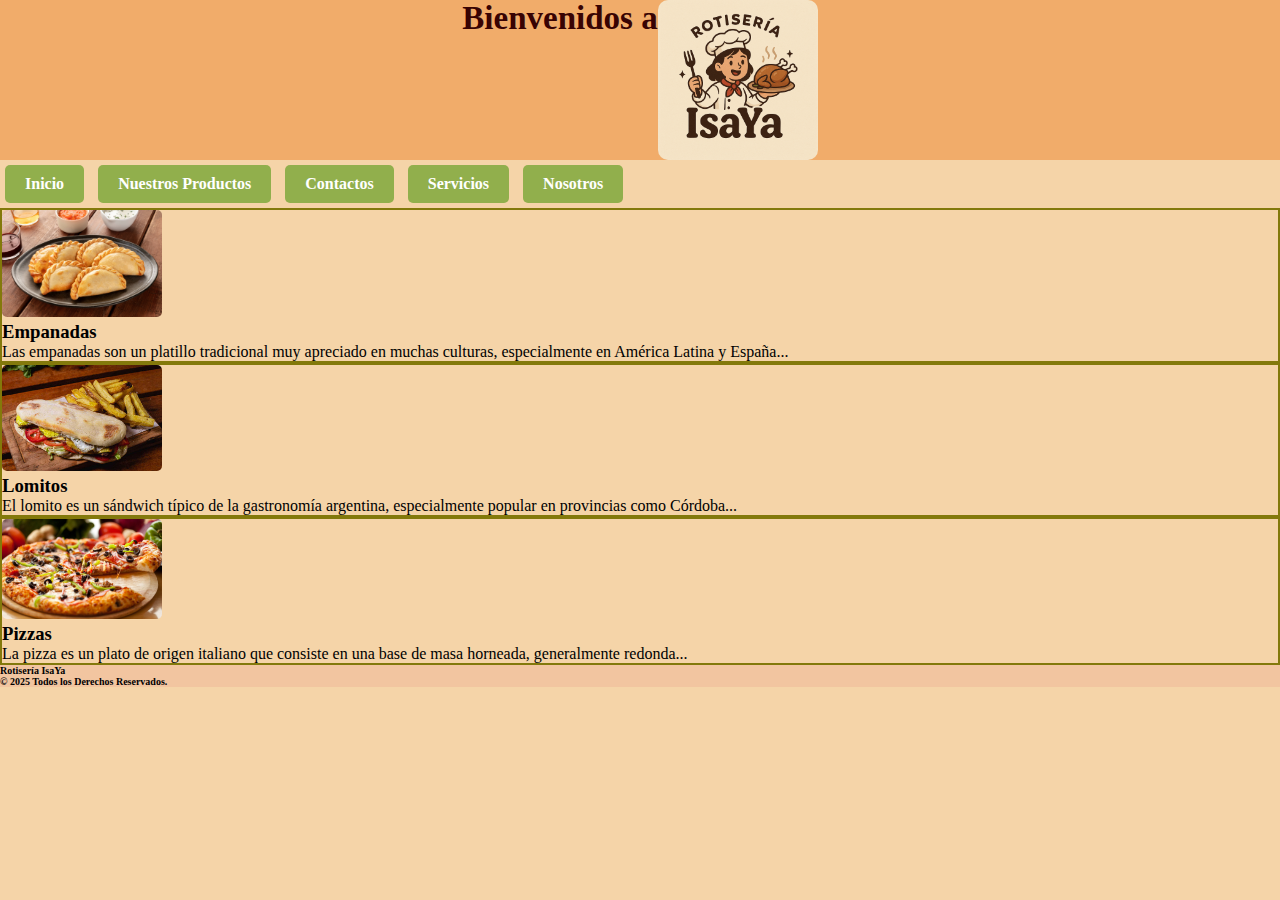
<file: index.html>
<!DOCTYPE html>
<html lang="en">
<head>
    <meta charset="UTF-8">
    <meta name="viewport" content="width=device-width, initial-scale=1.0">
    <meta name="keywords" content="comidas, alimentos, menú, postres, minutas, viandas, guarniciones, pizza, empanadas, lomitos">
    <meta name="description" content="Roti IsaYa ofrece la mejor atención de nuestro personal y los mejores productos de rotisería, ya que, son elaborados  con ingredientes naturales propios, orgánicos, proveyentes de nuestras quintas y de nuestro ganado bovino/ovino, con sus respectivos controles estrictos de los mejores bromatólogos de la provincia ">

    <meta property="og:title" content="Roti IsaYa" />
<meta property="og:url" content="https://wonderful-daffodil-452ced.netlify.app/" />
<meta property="og:image" content="./img/Rotiseria.png" />
    <title>Roti IsaYa</title>
    <link href="https://cdn.jsdelivr.net/npm/bootstrap@5.3.6/dist/css/bootstrap.min.css" rel="stylesheet" integrity="sha384-4Q6Gf2aSP4eDXB8Miphtr37CMZZQ5oXLH2yaXMJ2w8e2ZtHTl7GptT4jmndRuHDT" crossorigin="anonymous">
    <link rel="stylesheet" href="./Estilos/estilos.css">
    <!--Metadatos-->
  <!--vamos a colocar palabras clave-->
</head>
<body>
 
    <header> <!--Encabezado-->
     
    
                <div>
                 
                       <h1>
                        <p>
                               Bienvenidos a 
                                 
                        </p>
                    
                        
                        <img src="./img/logoIsaya.png" alt="LogoRoti"> 
                    </h1>
                    
                </div>



    </header>

    <section>
           <div>
                
                <nav class="navPrincipal">
                    <a href="#">Inicio</a> 
                    <a href="./carpetasHtml/nuestrosProductos.html">Nuestros Productos</a>
                    <a href="./carpetasHtml/contactos.html"> Contactos</a>
                    <a href="./carpetasHtml/serviciosRoti.html">Servicios</a>
                    <a href="./carpetasHtml/nosotros.html">Nosotros</a>
                </nav>
            </div>     
    </section>


    <main><!--Lo más importante de la página, contenido central-->
     <div class="container my-4">
  <div class="row justify-content-center">
    <!-- Tarjeta Empanadas -->
    <div class="col-md-6 col-lg-4 mb-4">
      <div class="card">
        <img src="./img/empanada-isaya.jpg" class="card-img-top" alt="imagen-de-empanada-isaya">
        <div class="card-body">
          <h3 class="card-title">Empanadas</h3>
          <p class="card-text">Las empanadas son un platillo tradicional muy apreciado en muchas culturas, especialmente en América Latina y España...</p>
        </div>
      </div>
    </div>

    <!-- Tarjeta Lomitos -->
    <div class="col-md-6 col-lg-4 mb-4">
      <div class="card">
        <img src="./img/lomito-isaya.jpg" class="card-img-top" alt="imagen-de-lomito-isaya">
        <div class="card-body">
          <h3 class="card-title">Lomitos</h3>
          <p class="card-text">El lomito es un sándwich típico de la gastronomía argentina, especialmente popular en provincias como Córdoba...</p>
        </div>
      </div>
    </div>

    <!-- Tarjeta Pizzas -->
    <div class="col-md-6 col-lg-4 mb-4">
      <div class="card">
        <img src="./img/pizza-isaya.jpg" class="card-img-top" alt="imagen-de-pizza-isaya">
        <div class="card-body">
          <h3 class="card-title">Pizzas</h3>
          <p class="card-text">La pizza es un plato de origen italiano que consiste en una base de masa horneada, generalmente redonda...</p>
        </div>
      </div>
    </div>
  </div>
</div>





</main>
   
   
   
    <footer> <!--Raíz de página-->
<div>
    <h4>
        <p>
            Rotisería IsaYa
        </p>
        <div>
            <p>
                &copy; 2025 Todos los Derechos Reservados.
           </p>  
        </div>
    </h4>
  
</div>
       
    </footer>
    <script src="https://cdn.jsdelivr.net/npm/bootstrap@5.3.6/dist/js/bootstrap.bundle.min.js" integrity="sha384-j1CDi7MgGQ12Z7Qab0qlWQ/Qqz24Gc6BM0thvEMVjHnfYGF0rmFCozFSxQBxwHKO" crossorigin="anonymous"></script>
</body>
</html>
</file>
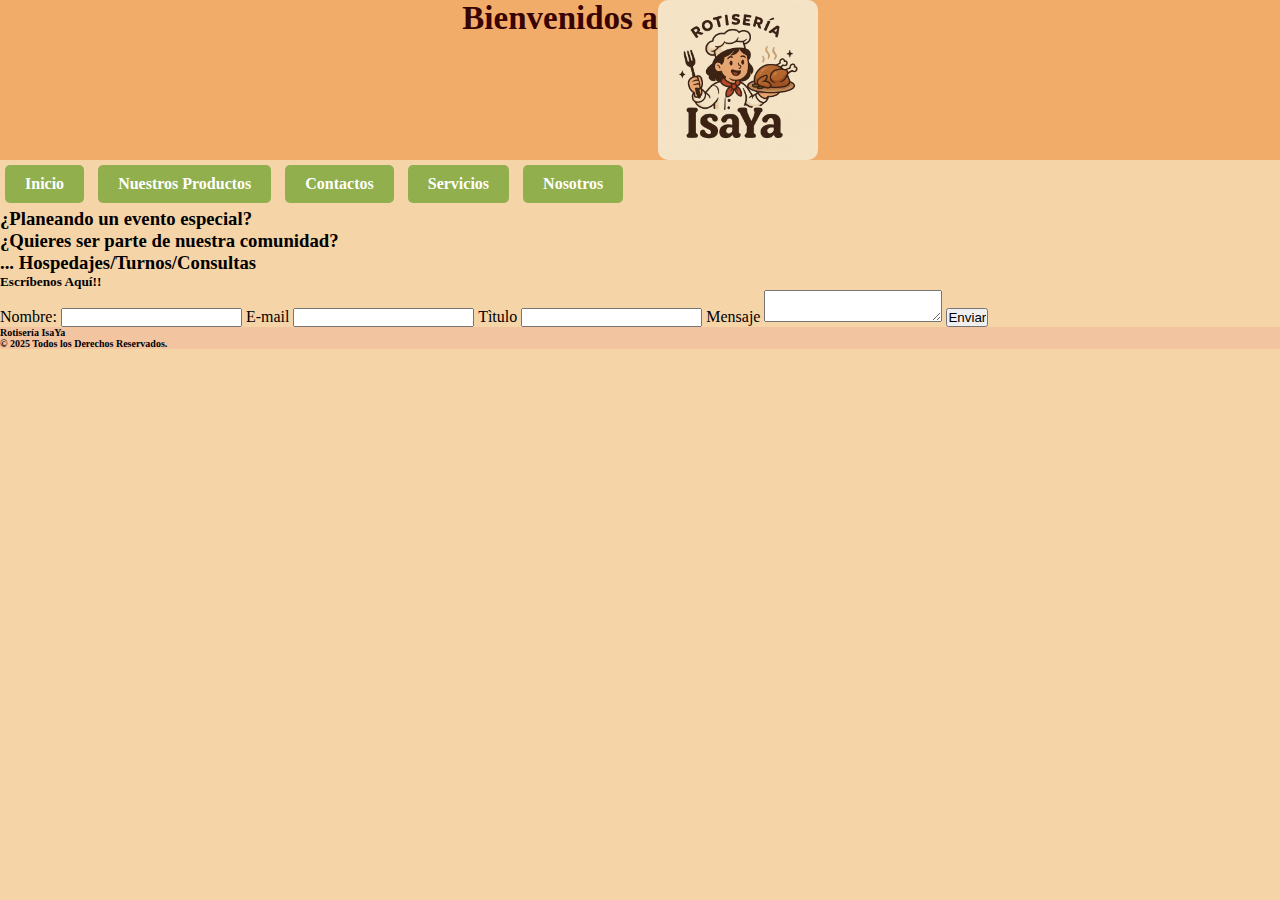
<file: carpetasHtml/contactos.html>
<!DOCTYPE html>
<html lang="en">
<head>
    <meta charset="UTF-8">
    <meta name="viewport" content="width=device-width, initial-scale=1.0">
    <meta name="keywords" content="Pedidos, eventos, consultas, reservas, oficina, empleo, ideas, sorteos, diversión, dietas ">
    <meta name="description" content="Roti IsaYa ofrece una sección de contacto para sus clientes, brindándoles todo tipo de facilidad, eficiencia y buenos resultados en lo que anden necesitando, ya sea para encargar comida ó para ser parte de la comunidad IsaYa ">

    <meta property="og:title" content="Roti Isaya" />
<meta property="og:url" content="https://wonderful-daffodil-452ced.netlify.app/" />
<meta property="og:image" content="https://ia.media-imdb.com/images/rock.jpg" />
    <title>Roti IsaYa</title>
    <link href="https://cdn.jsdelivr.net/npm/bootstrap@5.3.6/dist/css/bootstrap.min.css" rel="stylesheet" integrity="sha384-4Q6Gf2aSP4eDXB8Miphtr37CMZZQ5oXLH2yaXMJ2w8e2ZtHTl7GptT4jmndRuHDT" crossorigin="anonymous">
    <link rel="stylesheet" href="../Estilos/estilos.css">
      
</head>
<body>
    <header> <!--Encabezado-->
       
            <div class="contenedor">
                <div>
                       <h1>
                        Bienvenidos a
                        <img src="../img/logoIsaya.png" alt="LogoRoti"> 
                    </h1>
                </div>



    </header>

    <section>
           <div>
                
                <nav class="navPrincipal">
                    <a href="../index.html">Inicio</a> 
                    <a href="../carpetasHtml/nuestrosProductos.html">Nuestros Productos</a>
                    <a href="#"> Contactos</a>
                    <a href="../carpetasHtml/serviciosRoti.html">Servicios</a>
                    <a href="../carpetasHtml/nosotros.html">Nosotros</a>
                </nav>
            </div>
       
                
            
    </section>




    </header>
    <main><!--Lo más importante de la página, contenido central-->



<div class="tarjeta">
    <h3>
       
        <p>
              ¿Planeando un evento especial?

            
        </p> 
    </h3>
    <h3>
        ¿Quieres ser parte de nuestra comunidad?
    </h3>
    <h3>
       ... Hospedajes/Turnos/Consultas
    </h3>
    <h5>
        Escríbenos Aquí!!
    </h5>

<form action="/submit" method="post"> <!--Etiqueta contenedora--> <!--Formulario-->

<label for="nombre">Nombre:

</label>
<input type="text" name="nombre" id="nombre">

<label for="E-mail"> E-mail</label>
<input type="text" name="E-mail" id="E-mail">

<label for="tìtulo 
">Tìtulo</label>
<input type="text" name="" id="Tìtulo">

<label for="Mensaje">Mensaje</label>
<textarea name="Mensaje" id="Mensaje"></textarea>
<input type="submit" value="Enviar">

    </form>
</div>

 




    </main>
   
   
   
    <footer> <!--Raíz de página-->
<div>
    <h4>
        <p>
            Rotisería IsaYa
        </p>
        <div>
            <p>
                &copy; 2025 Todos los Derechos Reservados.
           </p>  
        </div>
    </h4>
  
</div>
       
    </footer>
      <script src="https://cdn.jsdelivr.net/npm/bootstrap@5.3.6/dist/js/bootstrap.bundle.min.js" integrity="sha384-j1CDi7MgGQ12Z7Qab0qlWQ/Qqz24Gc6BM0thvEMVjHnfYGF0rmFCozFSxQBxwHKO" crossorigin="anonymous"></script>
</body>
</html>
</file>
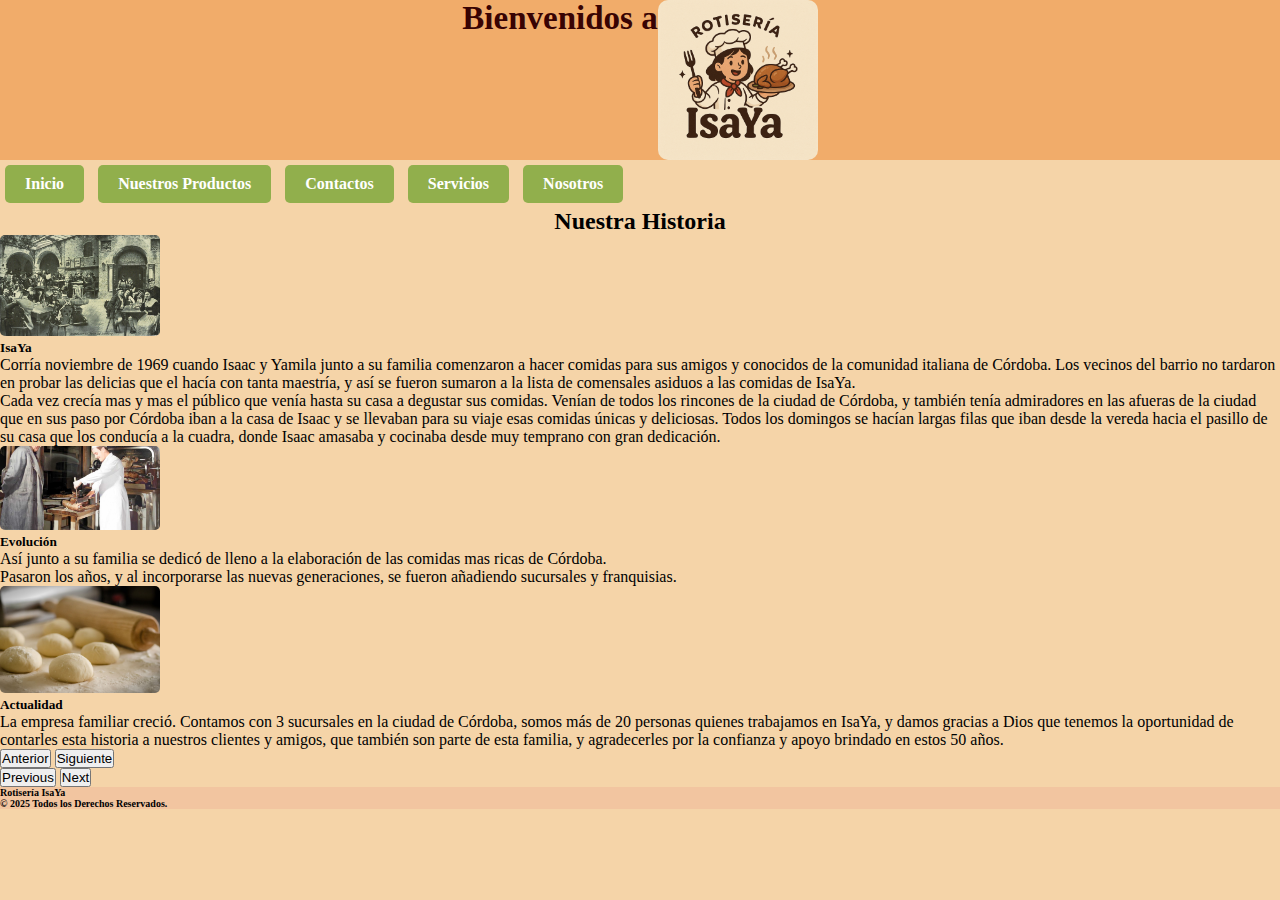
<file: carpetasHtml/nosotros.html>
<!DOCTYPE html>
<html lang="en">
<head>
    <meta charset="UTF-8">
    <meta name="viewport" content="width=device-width, initial-scale=1.0">
    <meta name="keywords" content="historia, tradición, evolución, sueños, méritos, sudor, esmero, recompensa, compañerismo, enseñanza">
    <meta name="description" content="Roti IsaYa, trascendente en el tiempo, mantiene su calidad y mejor atención a sus clientes, procurando perfeccionarse día a día con los elogios y críticas constructivas de los mismos ">

    <meta property="og:title" content="Roti IsaYa" />
<meta property="og:url" content="https://wonderful-daffodil-452ced.netlify.app/" />
<meta property="og:image" content="https://ia.media-imdb.com/images/rock.jpg" />
    <title>Roti IsaYa</title>
    <link href="https://cdn.jsdelivr.net/npm/bootstrap@5.3.6/dist/css/bootstrap.min.css" rel="stylesheet" integrity="sha384-4Q6Gf2aSP4eDXB8Miphtr37CMZZQ5oXLH2yaXMJ2w8e2ZtHTl7GptT4jmndRuHDT" crossorigin="anonymous">
    <link rel="stylesheet" href="../Estilos/estilos.css">
</head>
<body>
    <header> <!--Encabezado-->
    
            <div class="contenedor">
                <div>
                       <h1>
                       Bienvenidos a
                        <img src="../img/logoIsaya.png" alt="LogoRoti"> 
                    </h1>
                </div>



    </header>

    <section>
           <div>
                
                <nav class="navPrincipal">
                    <a href="../index.html">Inicio</a> 
                    <a href="../carpetasHtml/nuestrosProductos.html">Nuestros Productos</a>
                    <a href="../carpetasHtml/contactos.html"> Contactos</a>
                    <a href="../carpetasHtml/serviciosRoti.html">Servicios</a>
                    <a href="#">Nosotros</a>
                </nav>
            </div>
       
                
            </div>
    </section>
    <div>
        <h2>
           Nuestra Historia
            </h2>
               
    </div>
    

    <!-- <p>Corría noviembre de 1969 cuando Isaac y Yamila junto a su familia comenzaron a hacer comidas para sus amigos y conocidos de la comunidad italiana de Córdoba. Los vecinos del barrio no tardaron en probar las delicias que el hacía con tanta maestría, y así se fueron sumaron a la lista de comensales asiduos a las comidas de IsaYa. </p>

    
    ​
    <p>Cada vez crecía mas y mas el público que venía hasta su casa a degustar sus comidas. Venían de todos los rincones de la ciudad de Córdoba, y también tenía admiradores en las afueras de la ciudad que en sus paso por Córdoba iban a la casa de Isaac y se llevaban para su viaje esas comidas únicas y deliciosas. Todos los domingos se hacían largas filas que iban desde la vereda hacia el pasillo de su casa que los conducía a la cuadra, donde Isaac amasaba y cocinaba desde muy temprano con gran dedicación. </p>

    
    ​
    <p>Así junto a su familia se dedicó de lleno a la elaboración de las comidas mas ricas de Córdoba.<p/>

        
        ​
        
        <p>Pasaron los años, y al incorporarse las nuevas generaciones, se fueron añadiendo sucursales y franquisias.<p/>

            
            
            
            <p>La empresa familiar creció. Contamos con 3 sucursales en la ciudad de Córdoba, somos más de 20 personas quienes trabajamos en IsaYa, y damos gracias a Dios que tenemos la oportunidad de contarles esta historia a nuestros clientes y amigos, que también son parte de esta familia, y agradecerles por la confianza y apoyo brindado en estos 50 años.<p/>-->

    </header>
    <main><!--Lo más importante de la página, contenido central-->

      <div id="carouselExample" class="carousel slide" data-bs-ride="false">
  <div class="carousel-inner">
    <!-- Imagen 1 -->
    <div class="carousel-item active">
      <img src="../img/img-rotivieja.jpg" class="d-block w-100" alt="imagen-de-rotivieja">
      <div class="carousel-caption d-none d-md-block">
        <h5>IsaYa</h5>
        <p>Corría noviembre de 1969 cuando Isaac y Yamila junto a su familia comenzaron a hacer comidas para sus amigos y conocidos de la comunidad italiana de Córdoba. Los vecinos del barrio no tardaron en probar las delicias que el hacía con tanta maestría, y así se fueron sumaron a la lista de comensales asiduos a las comidas de IsaYa. </p>

    <p>Cada vez crecía mas y mas el público que venía hasta su casa a degustar sus comidas. Venían de todos los rincones de la ciudad de Córdoba, y también tenía admiradores en las afueras de la ciudad que en sus paso por Córdoba iban a la casa de Isaac y se llevaban para su viaje esas comidas únicas y deliciosas. Todos los domingos se hacían largas filas que iban desde la vereda hacia el pasillo de su casa que los conducía a la cuadra, donde Isaac amasaba y cocinaba desde muy temprano con gran dedicación.</p>
      </div>
    </div>

    <!-- Imagen 2 -->
    <div class="carousel-item">
      <img src="../img/cocinero.jpg" class="d-block w-100" alt="imagen-de-cocinero">
      <div class="carousel-caption d-none d-md-block">
        <h5>Evolución</h5>
        <p>Así junto a su familia se dedicó de lleno a la elaboración de las comidas mas ricas de Córdoba.

        
        ​
        
        <p>Pasaron los años, y al incorporarse las nuevas generaciones, se fueron añadiendo sucursales y franquisias.</p>
      </div>
    </div>

    <!-- Imagen 3 -->
    <div class="carousel-item">
      <img src="../img/masas.avif" class="d-block w-100" alt="imagen-de-masas">
      <div class="carousel-caption d-none d-md-block">
        <h5>Actualidad</h5>
        <p>La empresa familiar creció. Contamos con 3 sucursales en la ciudad de Córdoba, somos más de 20 personas quienes trabajamos en IsaYa, y damos gracias a Dios que tenemos la oportunidad de contarles esta historia a nuestros clientes y amigos, que también son parte de esta familia, y agradecerles por la confianza y apoyo brindado en estos 50 años.</p>
      </div>
    </div>
  </div>

  <!-- Controles -->
  <button class="carousel-control-prev" type="button" data-bs-target="#carouselExample" data-bs-slide="prev">
    <span class="carousel-control-prev-icon" aria-hidden="true"></span>
    <span class="visually-hidden">Anterior</span>
  </button>
  <button class="carousel-control-next" type="button" data-bs-target="#carouselExample" data-bs-slide="next">
    <span class="carousel-control-next-icon" aria-hidden="true"></span>
    <span class="visually-hidden">Siguiente</span>
  </button>
</div>

<div id="carouselExample" class="carousel slide">
  <div class="carousel-inner">
    
  <button class="carousel-control-prev" type="button" data-bs-target="#carouselExample" data-bs-slide="prev">
    <span class="carousel-control-prev-icon" aria-hidden="true"></span>
    <span class="visually-hidden">Previous</span>
  </button>
  <button class="carousel-control-next" type="button" data-bs-target="#carouselExample" data-bs-slide="next">
    <span class="carousel-control-next-icon" aria-hidden="true"></span>
    <span class="visually-hidden">Next</span>
  </button>
</div>




    </main>
   
   
   
    <footer> <!--Raíz de página-->
<div>
    <h4>
        <p>
            Rotisería IsaYa
        </p>
        <div>
            <p>
                &copy; 2025 Todos los Derechos Reservados.
           </p>  
        </div>
    </h4>
  
</div>
       
    </footer>
      <script src="https://cdn.jsdelivr.net/npm/bootstrap@5.3.6/dist/js/bootstrap.bundle.min.js" integrity="sha384-j1CDi7MgGQ12Z7Qab0qlWQ/Qqz24Gc6BM0thvEMVjHnfYGF0rmFCozFSxQBxwHKO" crossorigin="anonymous"></script>
</body>
</html>
</file>
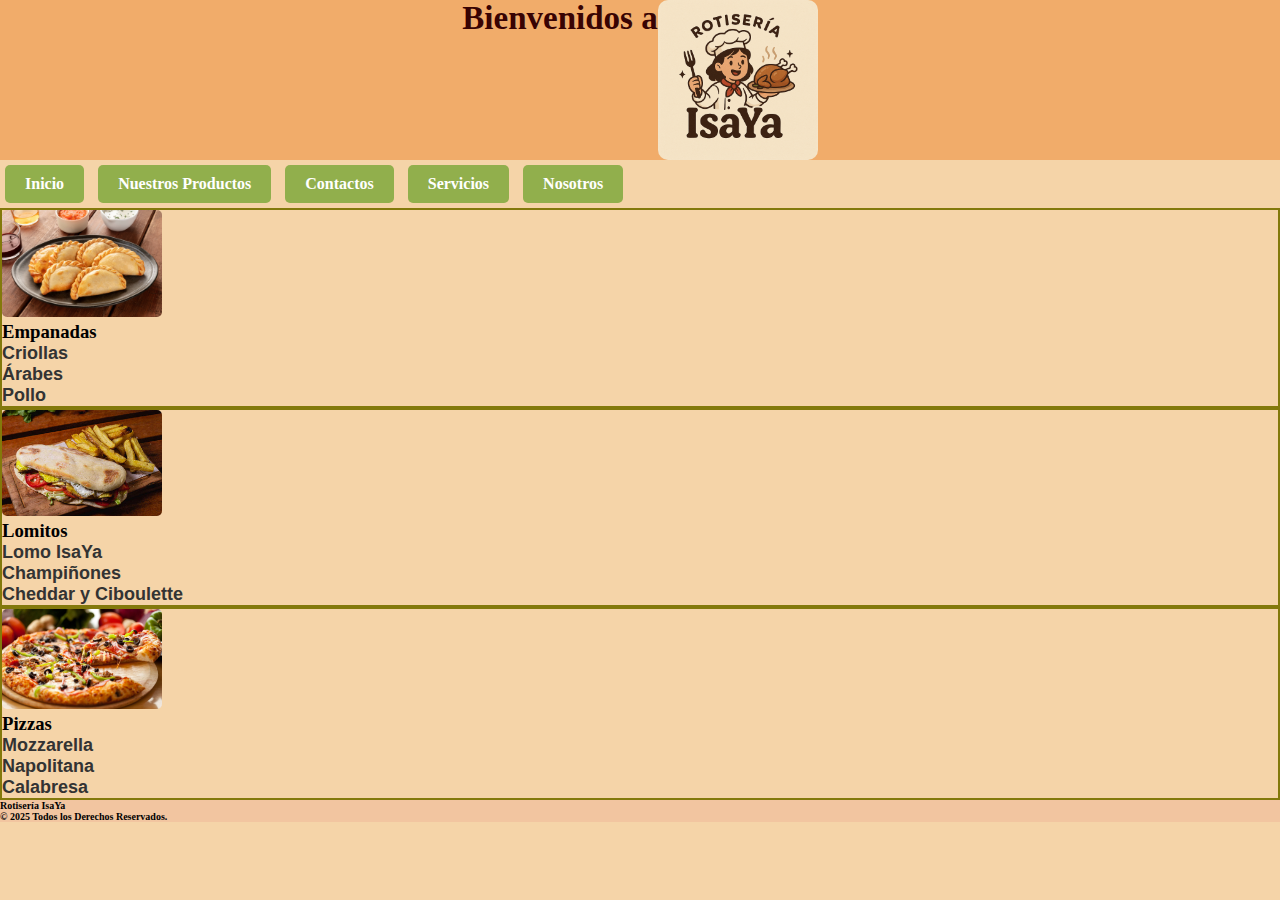
<file: carpetasHtml/nuestrosProductos.html>
<!DOCTYPE html>
<html lang="en">
<head>
    <meta charset="UTF-8">
    <meta name="viewport" content="width=device-width, initial-scale=1.0">
    <meta name="keywords" content="pizzas, empanadas, lomos, variedades, colores, texturas, sabores, aromas, dietas, formas, temperatura ">
    <meta name="description" content=" Roti IsaYa ofrece gran variedad de productos para todo tipo de paladar. Por eso se esmera en lograr puntos justos de cocción en cada comida dependiendo de la exigencia de sus clientes">

    <meta property="og:title" content="Roti IsaYa" />
<meta property="og:url" content="https://wonderful-daffodil-452ced.netlify.app/" />
<meta property="og:image" content="https://ia.media-imdb.com/images/rock.jpg" />
    <title>Roti IsaYa</title>
    <link href="https://cdn.jsdelivr.net/npm/bootstrap@5.3.6/dist/css/bootstrap.min.css" rel="stylesheet" integrity="sha384-4Q6Gf2aSP4eDXB8Miphtr37CMZZQ5oXLH2yaXMJ2w8e2ZtHTl7GptT4jmndRuHDT" crossorigin="anonymous">
    <link rel="stylesheet" href="../Estilos/estilos.css">
</head>
<body>
    <header> <!--Encabezado-->
        
            <div class="contenedor">
                <div>
                       <h1>
                        Bienvenidos a 
                        <img src="../img/logoIsaya.png" alt="LogoRoti"> 
                    </h1>
                </div>



    </header>

    <div>
             <section> <!--Navegador-->
                
                <nav class="navPrincipal">
                    <a href="../index.html">Inicio</a> 
                    <a href="#">Nuestros Productos</a>
                    <a href="../carpetasHtml/contactos.html"> Contactos</a>
                    <a href="../carpetasHtml/serviciosRoti.html">Servicios</a>
                    <a href="../carpetasHtml/nosotros.html">Nosotros</a>
                </nav>
            </div>
       
                
            </div>
    </section>



    </header>
    <main><!--Lo más importante de la página, contenido central-->

<!-- Variedades de Pizzas...

1. **Napolitana**: Tradicional de Italia, lleva salsa de tomate, mozzarella, rodajas de tomate fresco, ajo y orégano. A veces se le añade albahaca.

2. **Calabresa**: Muy popular en Brasil y Argentina, incluye rodajas de salame calabrés o longaniza, con mozzarella y a veces cebolla.

3. **Mozzarella**: Clásica y sencilla, con abundante queso mozzarella derretido sobre una base de salsa de tomate. Ideal para los amantes del queso.

4. **Con rúcula**: Una opción fresca, que se sirve con hojas de rúcula cruda sobre la pizza caliente. A menudo lleva jamón crudo o parmesano.

5. **Con palmitos**: Lleva palmitos (corazones de palma) como ingrediente principal, junto con salsa blanca o de tomate, y mozzarella. Suave y delicada.

6. **Con champiñones**: Cubierta con champiñones frescos o salteados, generalmente combinada con mozzarella y a veces con ajo o cebolla.-->

 

   <div class="container my-4">
  <div class="row justify-content-center">
    <!-- Tarjeta Empanadas -->
    <div class="col-md-6 col-lg-4 mb-4">
      <div class="card">
        <img src="../img/empanada-isaya.jpg" class="card-img-top" alt="imagen-de-empanada-isaya">
        <div class="card-body">
          <h3 class="card-title">Empanadas</h3>
          <p class="card-text">  <p class="card-text">  <ul>
           <li>Criollas</li>
          <li>Árabes</li>
          <li>Pollo</li>
        </ul></p>
        </div>
      </div>
    </div>

    <!-- Tarjeta Lomitos -->
    <div class="col-md-6 col-lg-4 mb-4">
      <div class="card">
        <img src="../img/lomito-isaya.jpg" class="card-img-top" alt="imagen-de-lomito-isaya">
        <div class="card-body">
          <h3 class="card-title">Lomitos</h3>
          <p class="card-text"> <ul>
           <li>Lomo IsaYa</li>
          <li>Champiñones</li>
          <li>Cheddar y Ciboulette</li>
        </ul></p>
        </div>
      </div>
    </div>

    <!-- Tarjeta Pizzas -->
    <div class="col-md-6 col-lg-4 mb-4">
      <div class="card">
        <img src="../img/pizza-isaya.jpg" class="card-img-top" alt="imagen-de-pizza-isaya">
        <div class="card-body">
          <h3 class="card-title">Pizzas</h3>
          <p class="card-text"> <ul>
           <li>Mozzarella</li>
          <li>Napolitana</li>
          <li>Calabresa</li>
        </ul></p>
        </div>
      </div>
    </div>
  </div>
</div>
  

    <footer> <!--Raíz de página-->
<div>
    <h4>
        <p>
            Rotisería IsaYa
        </p>
        <div>
            <p>
                &copy; 2025 Todos los Derechos Reservados.
           </p>  
        </div>
    </h4>
  
</div>

       
    </footer> 
      <script src="https://cdn.jsdelivr.net/npm/bootstrap@5.3.6/dist/js/bootstrap.bundle.min.js" integrity="sha384-j1CDi7MgGQ12Z7Qab0qlWQ/Qqz24Gc6BM0thvEMVjHnfYGF0rmFCozFSxQBxwHKO" crossorigin="anonymous"></script>
</body>
</html>
</file>
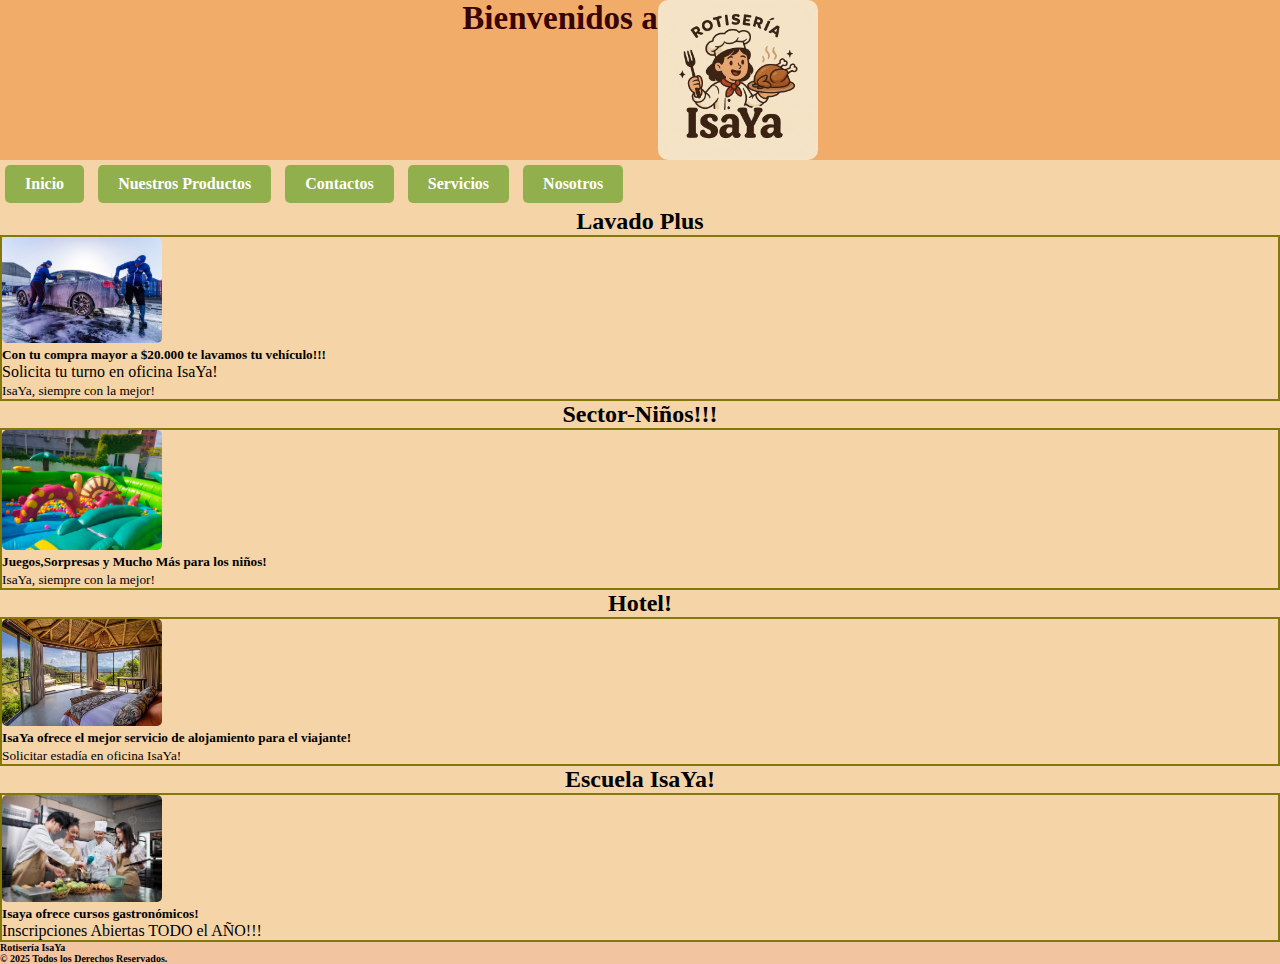
<file: carpetasHtml/serviciosRoti.html>
<!DOCTYPE html>
<html lang="en">
<head>
    <meta charset="UTF-8">
    <meta name="viewport" content="width=device-width, initial-scale=1.0">
    <meta name="keywords" content="Rotisería, comidas, envíos, lavadero, juegos, premios, show, hotel, empleo ">
    <meta name="description" content="Roti IsaYa cuenta con estos tres tipos de servicios fundamentales para quienes los deseen: Puesto laboral, hospedaje y escuela gastronómica ">

    <meta property="og:title" content="Roti isaYa" />
<meta property="og:url" content="https://wonderful-daffodil-452ced.netlify.app/" />
<meta property="og:image" content="../img/Rotiseria.png" />
    <title>Roti IsaYa</title>
    <link href="https://cdn.jsdelivr.net/npm/bootstrap@5.3.6/dist/css/bootstrap.min.css" rel="stylesheet" integrity="sha384-4Q6Gf2aSP4eDXB8Miphtr37CMZZQ5oXLH2yaXMJ2w8e2ZtHTl7GptT4jmndRuHDT" crossorigin="anonymous">
    <link rel="stylesheet" href="../Estilos/estilos.css">

</head>
<body>
    <header> <!--Encabezado-->
     
            <div class="contenedor">
                <div>
                       <h1>
                        Bienvenidos a
                        <img src="../img/logoIsaya.png" alt="LogoRoti"> 
                    </h1>
                </div>



    

    <section>

           
                <nav class="navPrincipal">
                    <a href="../index.html">Inicio</a> 
                    <a href="../carpetasHtml/nuestrosProductos.html">Nuestros Productos</a>
                    <a href="../carpetasHtml/contactos.html"> Contactos</a>
                    <a href="#">Servicios</a>
                    <a href="../carpetasHtml/nosotros.html">Nosotros</a>
                </nav>
            
    </section>
    
             <h2>
                Lavado Plus
            </h2>     
    
    </header>
    <main ><!--Lo más importante de la página, contenido central-->



<!--agregar seccion empleos-->
<div class="card text-bg-dark">
  <img src="../img/lavadero-IsaYa.jpg" class="card-img" alt="lavaderoIsaYa">
  <div class="card-img-overlay">
    <h5 class="card-title">Con tu compra mayor a $20.000 te lavamos tu vehículo!!!</h5>
    <p class="card-text">Solicita tu turno en oficina IsaYa!</p>
    <p class="card-text"><small>IsaYa, siempre con la mejor!</small></p>
  </div>
</div>
          <h2>
               Sector-Niños!!!
         </h2>
<div class="card text-bg-dark">
  <img src="../img/juegos-IsaYa.jpg" class="card-img" alt="juegos-IsaYa">
  <div class="card-img-overlay">
    <h5 class="card-title">Juegos,Sorpresas y Mucho Más para los niños!</h5>
    <p class="card-text"></p>
    <p class="card-text"><small>IsaYa, siempre con la mejor!</small></p>
  </div>
</div>

        <h2>
          Hotel!
       </h2>
<div class="card text-bg-dark">
  <img src="../img/hotel-IsaYa.jpg" class="card-img" alt="hotel-IsaYa">
  <div class="card-img-overlay">
    <h5 class="card-title">IsaYa ofrece el mejor servicio de alojamiento para el viajante!</h5>
    <p class="card-text"></p>
    <p class="card-text"><small>Solicitar estadía en oficina IsaYa!</small></p>
  </div>
</div>

      <h2>
          Escuela IsaYa!
     </h2>
<div class="card text-bg-dark">
  <img src="../img/escuela-IsaYa.jpg" class="card-img" alt="escuela-Isaya">
  <div class="card-img-overlay">
    <h5 class="card-title">Isaya ofrece cursos gastronómicos!</h5>
    <p class="card-text">Inscripciones Abiertas TODO el AÑO!!!</p>
    <p class="card-text"><small></small></p>
  </div>
</div>


    </main>
   
   
   
    <footer> <!--Raíz de página-->
<div>
    <h4>
        <p>
            Rotisería IsaYa
        </p>
        <div>
            <p>
                &copy; 2025 Todos los Derechos Reservados.
           </p>  
        </div>
    </h4>
  
</div>
       
    </footer>
      <script src="https://cdn.jsdelivr.net/npm/bootstrap@5.3.6/dist/js/bootstrap.bundle.min.js" integrity="sha384-j1CDi7MgGQ12Z7Qab0qlWQ/Qqz24Gc6BM0thvEMVjHnfYGF0rmFCozFSxQBxwHKO" crossorigin="anonymous"></script>
</body>
</html>
</file>
<file: Estilos/estilos.css>
/* px: tamaño fijo (ej: 32px)

em: relativo al elemento padre (ej: 2em)

rem: relativo al tamaño raíz del documento (ej: 2rem)

%: relativo al contenedor (ej: 150%)*/
*{
    margin: 0%;
    padding: 0%;
    text-decoration: none;
}

.navPrincipal{
display: inline-block;
justify-content: center;
}
body{
  font-family: none;
  background-color: #f5d4a8;
  margin: 0;
  padding: 0;
  height: 320px;
  width: auto;
}

h1 {
  display: flex;
  justify-content: center;
    color: rgb(56, 3, 3);
    font-size: 33px;
    width: 100%;
    height: 150%;
    background-color: rgb(241, 172, 106);   
}

h2{
  display: flex;
  justify-content: center;
}



h4{
font-size: 10px;
}


a{
  display:inline-block;
  justify-content: center;
   text-decoration: none;  
   padding: 10px 20px;     
   margin: 5px;            
   background-color: #91af4c;  
   color: white;           
   border-radius: 5px;     
   font-size: 16px;        
   font-weight: bold;      
   transition: background-color 0.3s ease; 
}

 a:hover {
   background-color: rgb(232, 107, 34);  
 }
header img{
  display: flex;
  justify-content: center;
    text-decoration: none;
    width: 10rem; 
    border-radius: 10px;
}

main img{
width: 10rem;
}

 img{
  width: 100px;
  height: auto;
  border-radius: 5px;
}

ul {
  list-style-type: none;
  padding-left: 0; 
}
li {
  font-family: 'Arial', sans-serif;
  font-size: 18px;
  color: #333;
  font-weight: bold;  
}
.card{

 
  background-color: #f5d4a8;
    border: 2px solid #83790b; 
}
form{
  display: inline-block;
  justify-content: center;
}

footer{
  background-color: rgb(242, 197, 160);
  
}
@media (max-width: 600px) {
  .tarjeta {
    width: 100%;       
  }
}
element.style {
}
.bg-body-tertiary {

    --bs-bg-opacity: 1;
    background-color: rgb(240 181 124) !important;
}

.card:hover{
  border-color: aqua;
}
</file>
